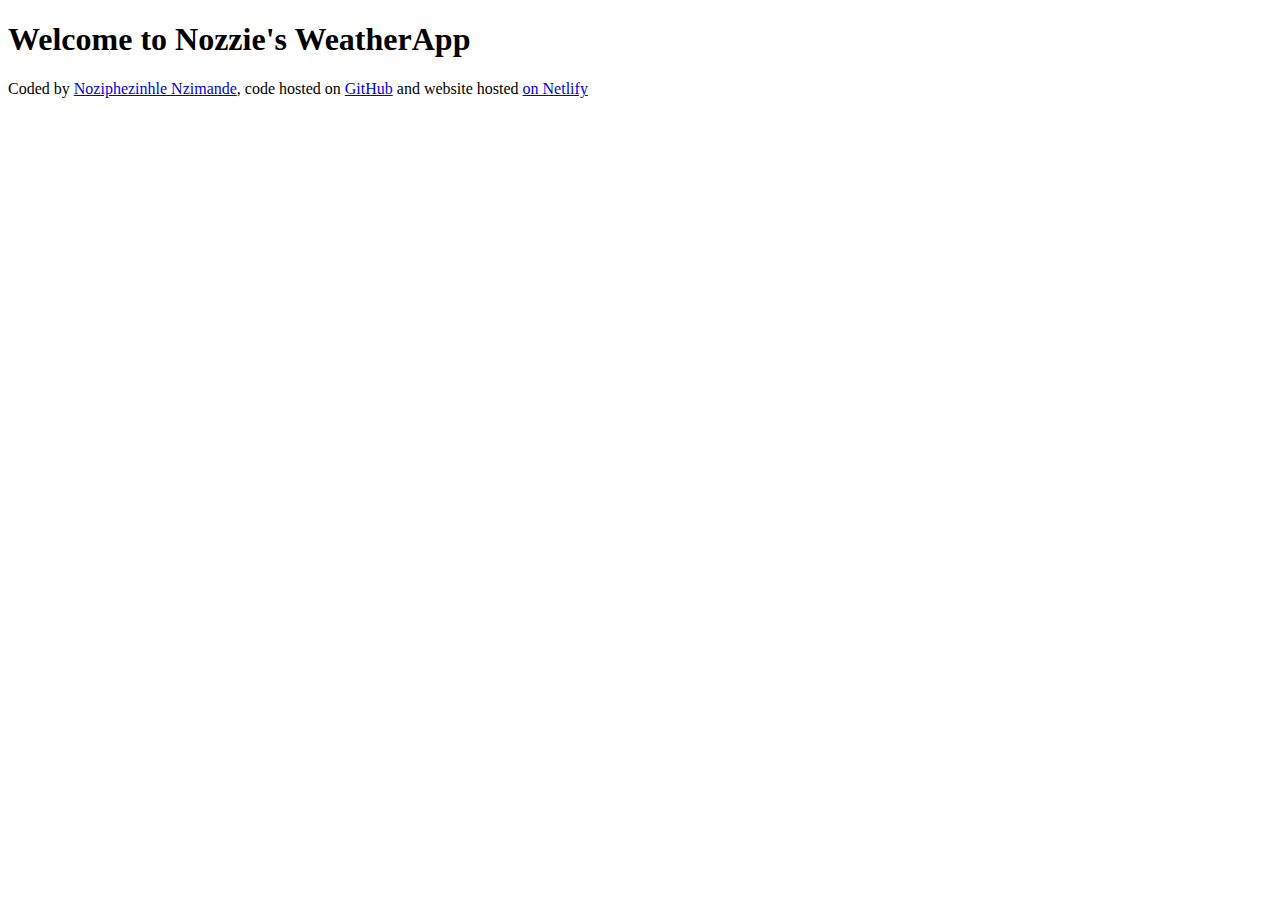
<file: index..html>
<!DOCTYPE html>
  <head>
    <meta charset="UTF-8" />
    <meta name="viewport" content="width=device-width, initial-scale=1.0" />
    <title>WeatherAppVanilla</title>
  </head>
   <body>
    <h1>Welcome to Nozzie's WeatherApp</h1>
    <footer>
      Coded by
      <a href="https://github.com/nozzie-dev/" target="_blank"> Noziphezinhle Nzimande</a>,
      code hosted on
      <a href="#" target="_blank">GitHub</a>
      and website hosted
      <a href="#/" target="_blank"
        >on Netlify</a
      >
    </footer>
  </body>
</html>
</file>
